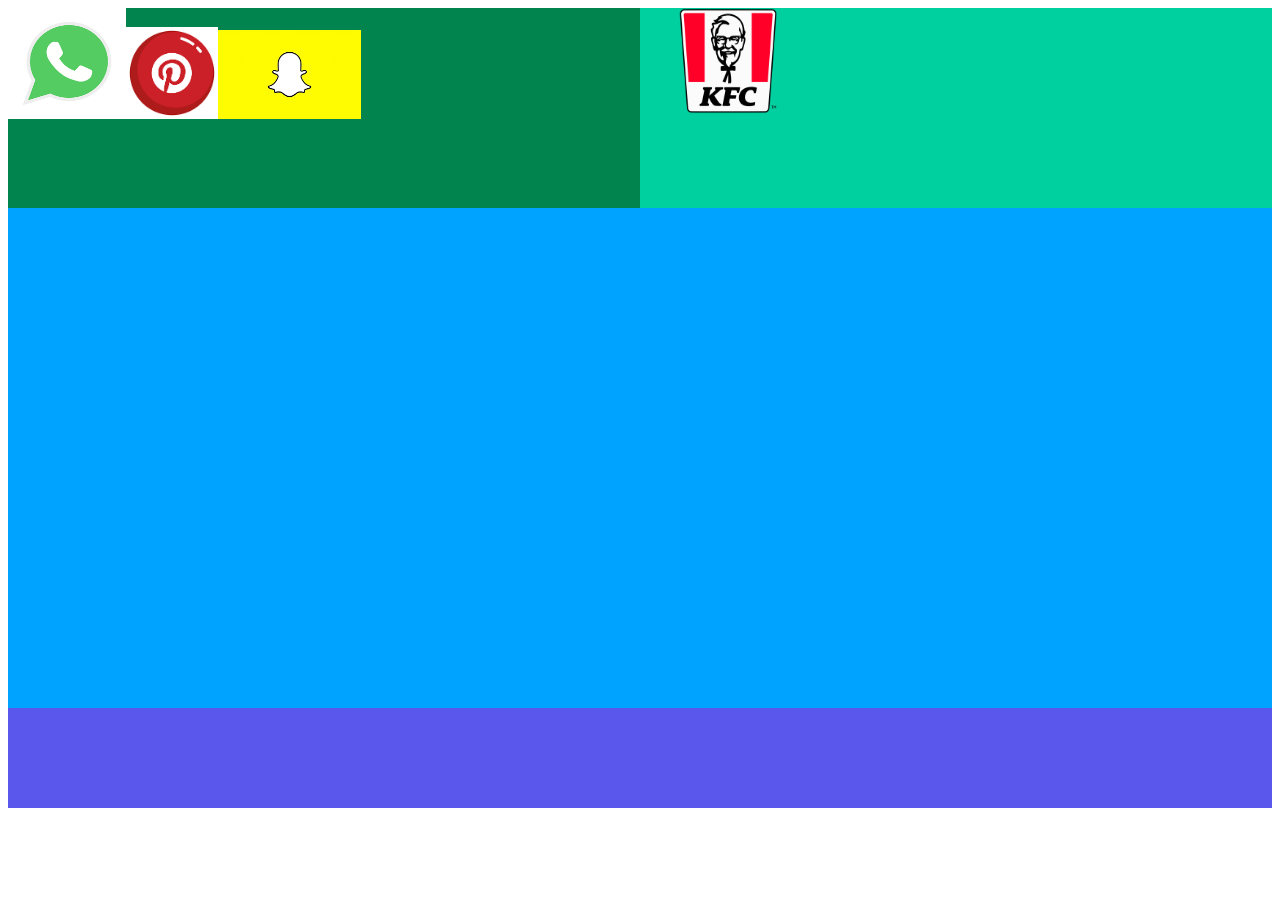
<file: index.html>
<!doctype html>
<html><!-- InstanceBegin template="/Templates/template.dwt" codeOutsideHTMLIsLocked="false" -->
<head>
<meta charset="utf-8">
<title>Documento sin título</title>
<link href="estilos.css" rel="stylesheet" type="text/css">
</head>
<body>
<div id="contenedor">
  <div id="header"><div id="izquierda"><img src="images%20(2).png" width="118" height="111" alt=""/><img src="images.png" width="92" height="92" alt=""/><img src="images%20(1).png" width="143" height="89" alt=""/></div>
    <div id="derecha"><img src="kfc.png" width="176" height="106" alt=""/></div>
  </div>
  <div id="body"><!-- InstanceBeginEditable name="body" -->
    <p>&nbsp;</p>
    <p>&nbsp;</p>
  <!-- InstanceEndEditable --></div>
  <div id="footer"><!-- InstanceBeginEditable name="footer" -->
    <p>&nbsp;</p>
    <p>&nbsp;</p>
  <!-- InstanceEndEditable --></div>
	
	
</div>
</body>
<!-- InstanceEnd --></html>
</file>
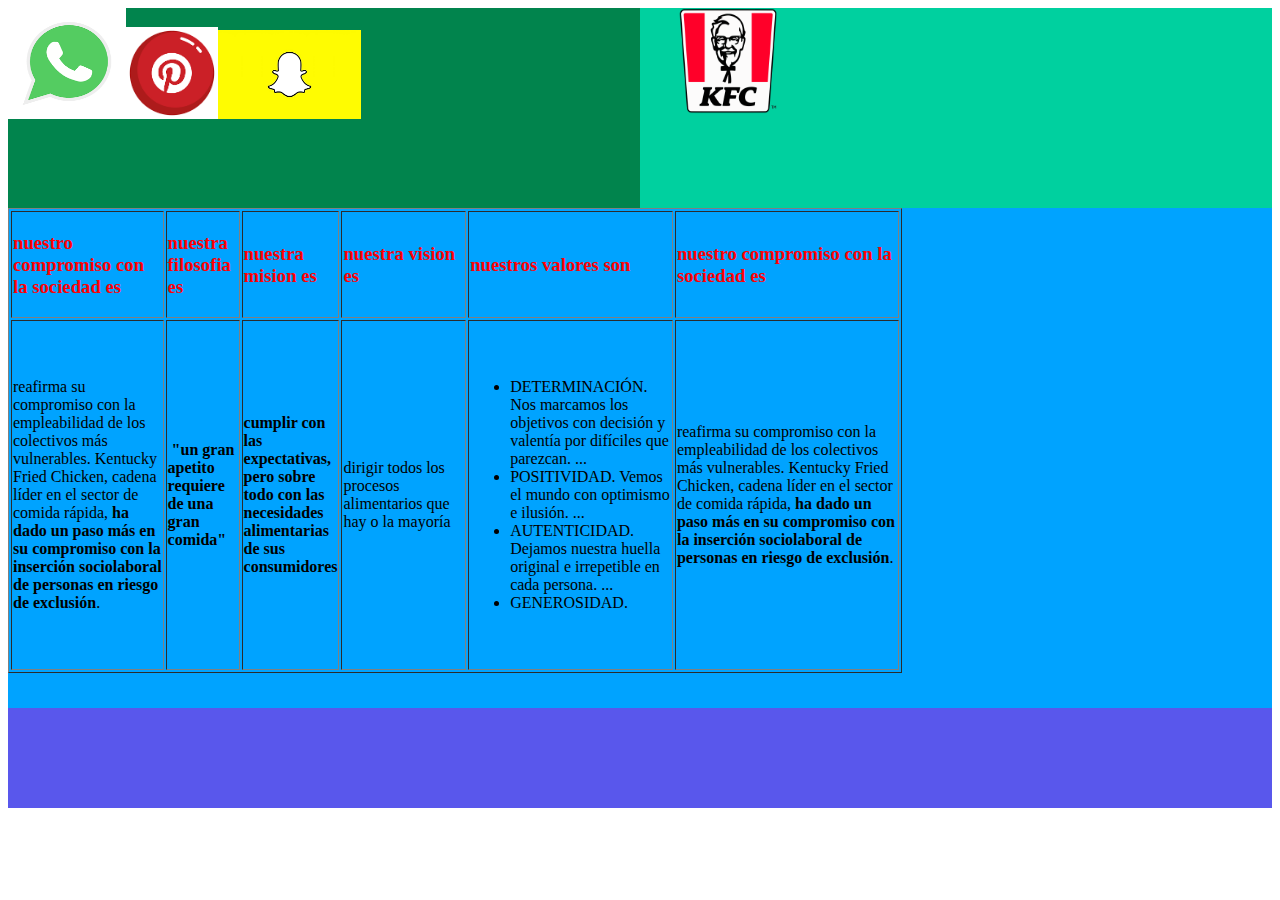
<file: quienes somos.html>
<!doctype html>
<html><!-- InstanceBegin template="/Templates/template.dwt" codeOutsideHTMLIsLocked="false" -->
<head>
<meta charset="utf-8">
<title>Documento sin título</title>
<link href="estilos.css" rel="stylesheet" type="text/css">
</head>
<body>
<div id="contenedor">
  <div id="header"><div id="izquierda"><img src="images%20(2).png" width="118" height="111" alt=""/><img src="images.png" width="92" height="92" alt=""/><img src="images%20(1).png" width="143" height="89" alt=""/></div>
    <div id="derecha"><img src="kfc.png" width="176" height="106" alt=""/></div>
  </div>
  <div id="body"><!-- InstanceBeginEditable name="body" -->
    <table width="894" height="438" border="1">
      <tbody>
        <tr>
          <td width="149"><h3 class="textoso">nuestro compromiso con la sociedad es </h3></td>
          <td width="70" class="textoso"><h3>nuestra filosofia es </h3></td>
          <td width="92" class="textoso"><h3>nuestra mision es </h3></td>
          <td width="121" class="textoso"><h3>nuestra vision es </h3></td>
          <td width="201" class="textoso"><h3>nuestros valores son</h3></td>
          <td width="221" class="textoso"><h3>nuestro compromiso con la sociedad es</h3></td>
        </tr>
        <tr>
          <td height="346"><p>reafirma su compromiso con la empleabilidad de los colectivos  más vulnerables. Kentucky Fried Chicken, cadena líder en el sector de comida  rápida,&nbsp;<strong>ha dado un paso más en su compromiso con la inserción  sociolaboral de personas en riesgo de exclusión</strong>.</p></td>
          <td>&nbsp;<strong>&quot;un gran apetito requiere de una  gran comida&quot; </strong></td>
          <td><strong>cumplir con las expectativas, pero sobre todo  con las necesidades alimentarias de sus consumidores</strong></td>
          <td><p>dirigir todos los procesos alimentarios que hay o la mayoría</p></td>
          <td><ul>
            <li>DETERMINACIÓN. Nos marcamos los objetivos con decisión y  valentía por difíciles que parezcan. ...</li>
            <li>POSITIVIDAD. Vemos el mundo con optimismo e ilusión. ...</li>
            <li>AUTENTICIDAD. Dejamos nuestra huella original e irrepetible en  cada persona. ...</li>
            <li>GENEROSIDAD.</li>
          </ul></td>
          <td><p>reafirma su compromiso con la empleabilidad de los colectivos  más vulnerables. Kentucky Fried Chicken, cadena líder en el sector de comida  rápida,&nbsp;<strong>ha dado un paso más en su compromiso con la inserción  sociolaboral de personas en riesgo de exclusión</strong>.</p></td>
        </tr>
      </tbody>
    </table>
    <p>&nbsp;</p>
    <p>&nbsp;</p>
    <p>&nbsp;</p>
    <p>&nbsp;</p>
    <p>&nbsp;</p>
    <p>&nbsp;</p>
  <!-- InstanceEndEditable --></div>
  <div id="footer"><!-- InstanceBeginEditable name="footer" -->
    <p>&nbsp;</p>
    <p>&nbsp;</p>
  <!-- InstanceEndEditable --></div>
	
	
</div>
</body>
<!-- InstanceEnd --></html>
</file>
<file: estilos.css>
@charset "utf-8";
#contenedor {
    background-color: #82B2A1;
    height: 800px;
    width: 100%;
}
#header {
    background-color: #4591D8;
    height: 200px;
    width: 100%;
}
#body {
    background-color: #00A3FF;
    float: left;
    height: 500px;
    width: 100%;
}
#footer {
    background-color: #5957EC;
    float: left;
    height: 100px;
    width: 100%;
}
#izquierda {
    width: 50%;
    height: 200px;
    float: left;
    background-color: #009B7B;
}

tr td h1 {
}
#derecha {
    background-color: #00A427;
    width: 50%;
    height: 200px;
    float: left;
}

.textoso {
    color: #FF0004;
}
tr td h1 {
}
.texw {
    color: #000000;
    font-family: Cambria, "Hoefler Text", "Liberation Serif", Times, "Times New Roman", serif;
}
#izquierda {
    background-color: #01844D;
    float: left;
    height: 200px;
    width: 50%;
}
#derecha {
    background-color: #00DD9C;
    float: left;
    height: 200px;
    width: 50%;
}
#derecha {
    background-color: #00D09F;
    float: left;
    height: 200px;
    width: 50%;
}
</file>
